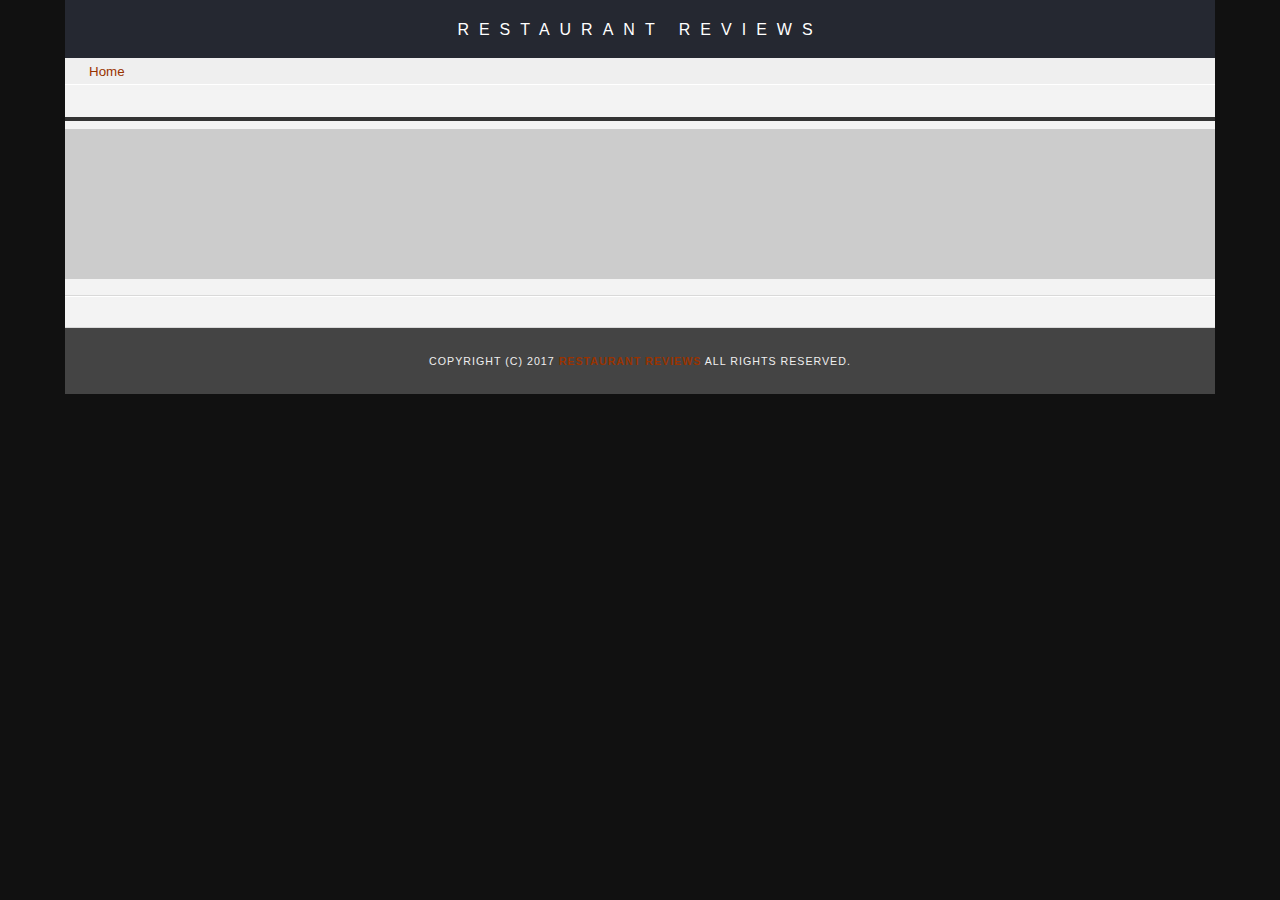
<file: restaurant.html>
<!DOCTYPE html>
<html lang="en">
<head>
  <meta charset="utf-8"> <!-- DevelopmentStrategy 3.1 -->
  <meta name="viewport" content="width=device-width,initial-scale=1.0">
  <meta http-equiv="X-UA-Compatible" content="ie=edge">
  <title>Restaurant Info</title>
  <link rel="stylesheet" src="//normalize-css.googlecode.com/svn/trunk/normalize.css" />
  <link rel="stylesheet" href="css/styles.css" type="text/css">
  <link rel="stylesheet" href="https://unpkg.com/leaflet@1.3.1/dist/leaflet.css" integrity="sha512-Rksm5RenBEKSKFjgI3a41vrjkw4EVPlJ3+OiI65vTjIdo9brlAacEuKOiQ5OFh7cOI1bkDwLqdLw3Zg0cRJAAQ==" crossorigin=""/>
  <!-- service worker reg script -->
  <script type="application/javascript" src="./js/register.js"></script>
</head>

<body> <!-- removed  class="inside" -->
  <header>
    <nav>
      <h1>
        <a aria-label="Home"  tabindex="1" href="/">Restaurant Reviews</a> <!-- UPDATED: addid aria-labeling -->
      </h1>
    </nav>
    <!-- Beginning breadcrumb -->
    <nav aria-label="Breadcrumb" role="navigation"> <!-- UPDATE added aria-label in breadcrumb element -->
      <ul id="breadcrumb">
        <li>
          <a href="/">Home</a>
        </li>
      </ul>
    <!-- End breadcrumb -->
    </nav>
  </header>

  <main id="maincontent">  <!-- Beginning main -->

    <section id="restaurant-container">
      <h2 id="restaurant-name"></h2> <!-- h2 instead of h1 -->
      <img id="restaurant-img">
      <p id="restaurant-cuisine"></p>
      <p id="restaurant-address"></p>
      <label id="map-aria-description" class="label">Google map application</label>
      <div id="map-container">
        <div id="map" aria-label="location" role="application"></div> <!-- UPDATE added aria-label for map element -->
      </div>
      <table id="restaurant-hours"></table>
    </section>

    <section id="reviews-container">
      <ul id="reviews-list"></ul>
    </section>

  </main>  <!-- End main -->

  <footer id="footer">
    Copyright (c) 2017
    <a href="/">
      <strong>Restaurant Reviews</strong>
    </a> All Rights Reserved.
  </footer>

  <script src="https://unpkg.com/leaflet@1.3.1/dist/leaflet.js" integrity="sha512-/Nsx9X4HebavoBvEBuyp3I7od5tA0UzAxs+j83KgC8PU0kgB4XiK4Lfe4y4cgBtaRJQEIFCW+oC506aPT2L1zw==" crossorigin=""></script>
  <script type="text/javascript" src="js/dbhelper.js"></script>
  <script type="text/javascript" src="js/restaurant_info.js"></script>
</body>
</html>
</file>
<file: css/styles.css>
@charset "utf-8";
/* CSS Document Restaurant Review Stage 1 */

body,
td,
th,
p{
	font-family: 'Arial', sans-serif;
	font-size: 16px; /* was 10pt */
	color: #333;
	line-height: 1.5;
}
body {
	background-color: #111; /* was #fdfdfd */
	margin: 0;
	position:relative;
	max-width: 1150px; /* limits body size */
	margin: 0 auto 0 auto; /* auto pads sides once max width is reached */
}
ul,
li {
	font-family: 'Arial', sans-serif;
	font-size: 10pt;
	color: #333;
}
a {
	color: #930; /* was 'orange' */
	text-decoration: none;
}
a:hover,
a:focus {
	color: #3397db;
	text-decoration: none;
}
a img{
	border: none 0px #fff;
}
h1,
h2,
h3,
h4,
h5,
h6 {
  font-family: 'Arial', sans-serif;
  margin: 0 0 20px;
}
article,
aside,
canvas,
details,
figcaption,
figure,
footer,
header,
hgroup,
menu,
nav,
section {
	display: block;
}
#maincontent {
  background-color: #f3f3f3;
  min-height: 100%;
	display: flex; /* flex for all sections */
	flex-direction: column;
}
#footer {
  background-color: #444;
  color: #efefef; /* footer text was #aaa */
  font-size: 8pt;
  letter-spacing: 1px;
  padding: 25px;
  text-align: center;
  text-transform: uppercase;
}
/* ====================== Navigation ====================== */
nav {
  width: 100%;
  height: auto; /* was 80px */
  background-color: #252831;
  text-align:center;
}
nav h1 {
  margin: auto;
  padding-bottom: 10px; /* added padding */
}
nav h1 a {
  color: #fff;
  font-size: 16px; /* was 14pt, 16px is largest before breaks into two lines on small display */
  font-weight: 200;
  letter-spacing: 10px;
  text-transform: uppercase;
}
#breadcrumb {
    padding-left: 24px; /* was padding: 10px 40px 16px*/
    list-style: none;
    background-color: #efefef; /* was #eee */
    font-size: 17px;
    margin: 0;
    width: auto; /* was calc(50% - 80px) */
		text-align: left;
}

/* Display list items side by side */
#breadcrumb li {
    display: inline;
}

/* Add a slash symbol (/) before/behind each list item */
#breadcrumb li+li:before {
    padding: 8px;
    color: black;
    content: "/\00a0";
}

/* Add a color to all links inside the list */
#breadcrumb li a {
    color: #930; /* was 0275d8 */
    text-decoration: none;
}

/* Add a color on mouse-over */
#breadcrumb li a:hover {
    color: #01447e;
    text-decoration: underline;
}
/* ====================== Map ====================== */
#map-container {
	background-color: #252831;
}
#map {
  height: 400px;
  width: 90%;
  background-color: #ccc;
}
/* ====================== Restaurant Filtering ====================== */
.filter-options {
  width: 100%;
  height: auto; /* was 50px */
  background-color: #252831; /* was #3397DB */
  align-items: center;
}
.filter-options h2 {
  color: #efefef; /* was 'white' */
  font-size: 1rem;
  font-weight: normal;
  line-height: 1;
  margin: 0 20px;
	padding-top: 4px; /* added padding-top  */
}
.filter-options select {
  background-color: #efefef; /* was 'white' */
  border: 1px solid #fff;
  font-family: 'Arial', sans-serif;
  font-size: 16px; /* was 11pt */
  height: 35px;
  letter-spacing: 0;
  margin: 10px;
  padding-left: 8px; /* adjusted padding for text within select bubble */
  width: 200px;
}
#filter-selects {
  display: flex;
	flex-direction: row;
	flex-wrap: wrap;
	justify-content: flex-start;
}
.label {
  display: none;
}

/* ====================== Restaurant Listing ====================== */
#restaurants-list {
  background-color: #efefef; /* was #f3f3f3 */
  list-style: outside none none;
  margin: 0;
  padding: 30px 15px 60px;
  text-align: center;
	display: flex; /* DevelopmentStrategy 3.3 */
	flex-direction: row;
	flex-wrap: wrap;
	justify-content: center;
}
#restaurants-list li {
  background-color: #fff;
  border: 2px solid #ccc;
  font-family: 'Arial', sans-serif;
  margin: 10px; /* decreased margin by 5px */
	min-height: 380px;
  padding: 0 24px 20px; /* adjusted padding */
  text-align: left;
	min-width: 270px;
  max-width: 320px; /* min and max width so images scale */
}

@media screen and (min-width: 0px) {
	#restaurants-list li {
	max-width: 100%;
	}
}
@media screen and (min-width: 768px) {
	#restaurants-list li {
	max-width: 40%;
	}
}
@media screen and (min-width: 1366px) {
	#restaurants-list li {
	max-width: 26%;
	}
}

#restaurants-list .restaurant-img {
  background-color: #ccc;
  display: block;
  margin: 0;
  max-width: 100%;
/*  min-height: 240px; /* consider commenting out, to fix aspect ratio */
  min-width: 100%;
	/* dummy max-height */
	/* consider display: hidden; */
}
#restaurants-list li h2 { /* h2 instead of h1 */
  color: #930; /* was #f18200 */
  font-family: 'Arial', sans-serif;
  font-size: 14pt;
  font-weight: 200;
  letter-spacing: 0;
  line-height: 1.3;
  margin: 20px 0 10px;
  text-transform: uppercase;
}
#restaurants-list p {
  margin: 0;
  font-size: 11pt;
}
#restaurants-list li button { /* button instead of a link */
  background-color: #930; /* was 'orange;' */
  border-bottom: 3px solid #eee;
  color: #efefef; /* was #fff */
  display: inline-block;
  font-size: 14pt; /* was 10px */
  margin: 15px 0 0;
  padding: 8px 30px 10px;
  text-align: center;
  text-decoration: none;
  text-transform: uppercase;
}

/* ====================== Restaurant Details ====================== */
/* commented out this whole style/rule
.inside header {
  position: fixed;
  top: 0;
  width: 100%;
  z-index: 1000;
} */

 #map-container {
  background: blue none repeat scroll 0 0;
  height: 150px;  /* consider fixed height 200px */
/* commenting out the remainder of this style/rule
	position: fixed;
  right: 0;
  top: 80px;
  width: 50%;
	*/
}
#map {
  background-color: #ccc;
  height: 100%;
  width: 100%;
}
/* commentEd out this entire style/rule
.inside #footer {
  bottom: 0;
  position: absolute;
  width: 50%;
} */
#restaurant-name {
  color: #930; /* was #f18200 */
  font-family: 'Arial', sans-serif;
  font-size: 32px;  /* was 20pt */
  font-weight: 200;
  letter-spacing: 0;
  margin: 8px 0 8px 30px;  /* was 15px 0 30px*/
  text-transform: uppercase;
  line-height: 1.1;
}
#restaurant-img {
	width: 100%; /* was 90% */
}
#restaurant-address {
  font-size: 16px;  /* was 12pt */
  margin: 8px 0 8px 16px;  /* needed? */
	text-align: center;
}
#restaurant-cuisine {
  background-color: #333;
  color: #ddd;
  font-size: 12pt;
  font-weight: 300;
  letter-spacing: 10px;
  margin: 0 0 2px;  /* was 0 0 20px */
  padding: 2px 0;
  text-align: center;
  text-transform: uppercase;
	width: 100%;  /* was 90% */
}
#restaurant-container,
#reviews-container {
  border-bottom: 1px solid #d9d9d9;
  border-top: 1px solid #fff;
  padding: 0px 0 16px 0; /* was 140px 40px 30px */
  width: 100%; /* was 50% */
}
#reviews-container {
  padding: 0 0 30px 0;  /* was 30px 40px 80px */
}
#reviews-container h3 { /* was h2 */
  color: #930; /* was #f5800 */
  font-size: 24pt;
  font-weight: 300;
  letter-spacing: -1px;
  padding-bottom: 1pt;
  margin: 0 0 16px 32px;  /* added margin*/
}
#reviews-list {
  margin: 0;
  padding: 0;
}
#reviews-list li {
  background-color: #efefef; /* was #fff */
    border: 2px solid #f3f3f3;
  display: block;
  list-style-type: none;
  margin: 0 0 30px 0px; /* consider adjusting margin */
  overflow: hidden;
  padding: 0 20px 30px; /* consider adjusting padding */
  position: relative;
  width: 85%;
}
#reviews-list li p {
  margin: 0 0 10px;
}
#restaurant-hours td {
  color: #666;
	padding-left: 60px;
}
</file>
